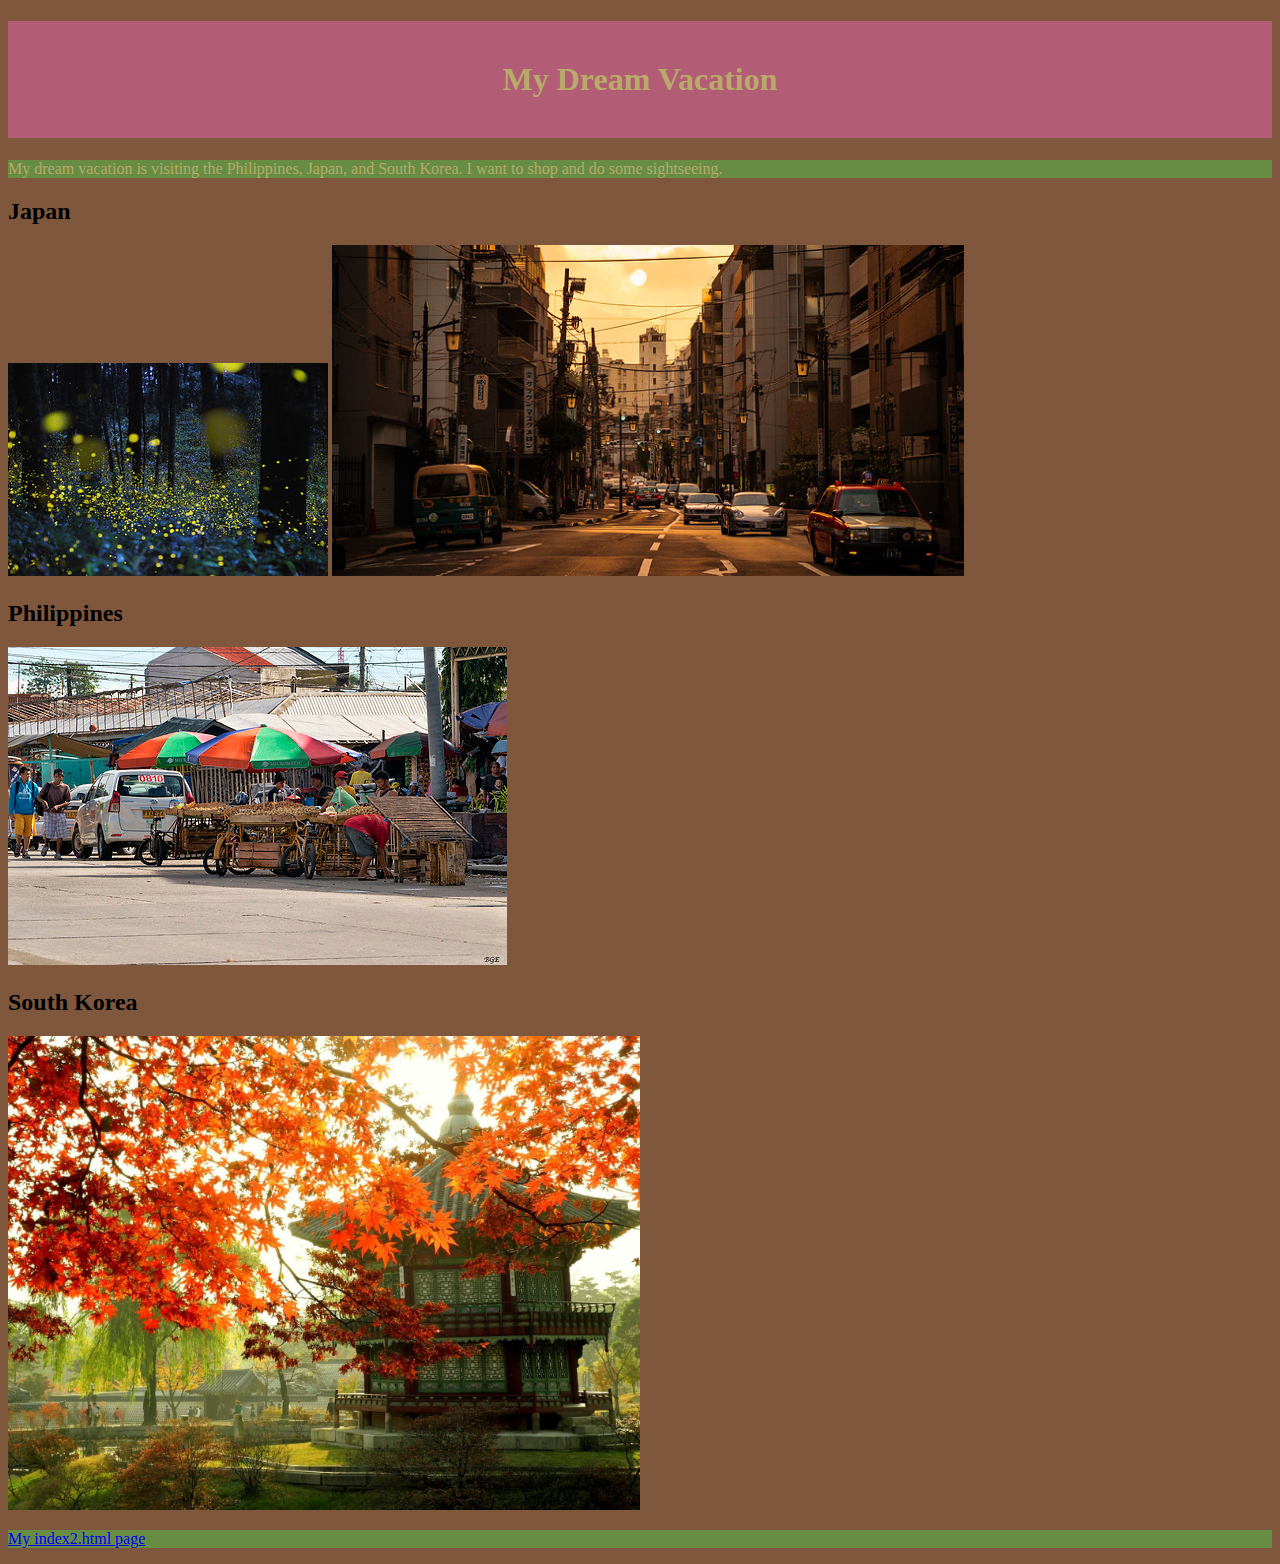
<file: index.html>
<!DOCTYPE html>

<!-- ICS2O-Unit1-04-HTML-CSS -->

<html lang="en-ca">
  <head>
    <meta charset="utf-8">
    <meta name="description" content="My First Webpage with CSS">
    <meta name="keywords" content="mths, ICS2O">
    <meta name="author" content="Infinity de Guzman">
    <meta name="viewport" content="width=device-width, initial-scale=1.0">
    <link rel="stylesheet" href="./css/style.css">
    <title>My First Webpage with CSS</title>
  </head>

    <body>
      <h1>My Dream Vacation</h1>
      <p>My dream vacation is visiting the Philippines, Japan, and South Korea. I want to shop and do some sightseeing.</p>

      <h2>Japan</h2>
      <img src="./images/FirefliesJapan.jpg" alt="Fireflies in Japan">
      <img src="./images/Japan.jpg" alt="Japan">

      <h2>Philippines</h2>
      <img src="./images/Philippines.jpg" alt="Philippines">

      <h2>South Korea</h2>
      <img src="./images/Seoul-South-Korea.jpg" alt="South Korea, Seoul">

      <p>
        <a href="./index2.html">My index2.html page</a>
      </p>
    </body>
</html>
</file>
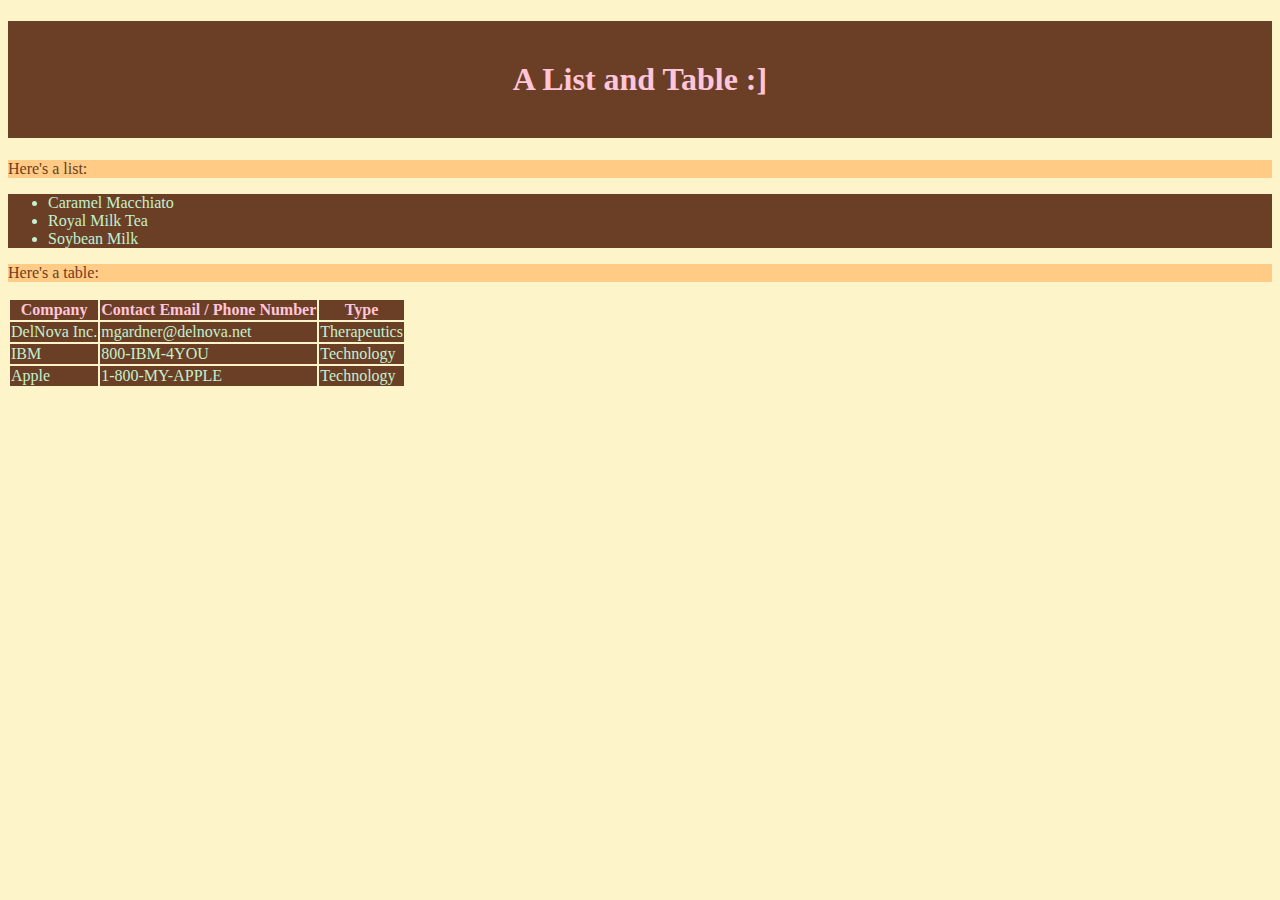
<file: index2.html>
<!DOCTYPE html>
<!-- ICS2O-Unit1-04-HTML-CSS -->
<html lang="en-ca">
  <head>
    <meta charset="utf-8">
    <meta name="description" content="My Second Webpage with CSS">
    <meta name="keywords" content="mths, ics2o">
    <meta name="author" content="Mr. Coxall">
    <meta name="viewport" content="width=device-width, initial-scale=1.0">
    <link rel="stylesheet" href="./css/style2.css">
    <title>My Second Webpage with CSS</title>
  </head>

  <body>
    <h1>A List and Table :]</h1>
    <p>Here's a list:</p>
    <ul>
      <li>Caramel Macchiato</li>
      <li>Royal Milk Tea</li>
      <li>Soybean Milk</li>
    </ul>
    <p>Here's a table:</p>
    <table>
      <tr>
      <th>Company</th>
      <th>Contact Email / Phone Number</th>
      <th>Type</th>
      </tr>
      <tr>
        <td>DelNova Inc.</td>
        <td>mgardner@delnova.net</td>
        <td>Therapeutics</td>
      </tr>
      <tr>
        <td>IBM</td>
        <td>800-IBM-4YOU</td>
        <td>Technology</td>
      </tr>
     <tr>
        <td>Apple</td>
        <td>1-800-MY-APPLE</td>
        <td>Technology</td>
     </tr>
    </table>
  </body>
</html>
</file>
<file: css/style.css>
/* Created by: Infinity de Guzman
 * Created on: Apr 2021
 * This CSS file defines the style for index.html ICS2O-Unit1-04-HTML-CSS
*/

body {
  background-color: #7f573d;
}

h1 {
  background-color: rgb(179, 92, 117);
  color: rgb(184, 170, 105);
  padding: 40px;
  text-align: center;
}

p {
  background-color: #678d44;
  color: #b8aa69;
}

img {
  max-width: 50%;
  max-height: 50%;
}
</file>
<file: css/style2.css>
/* Created by: Infinity de Guzman
 * Created on: Apr 2021
 * This CSS file defines the style for index2.html ICS2O-Unit1-04-HTML-CSS
*/

body {
  background-color: #fdf5c9;
}

h1 {
  background-color: #6b3e26;
  color: #ffc5d9;
  padding: 40px;
  text-align: center;
}

p {
  background-color: #ffcb85;
  color: #6b3e26;
}

ul {
  background-color: #6b3e26;
  color: #c2f2d0;
}

tr {
  background-color: #6b3e26;
  color: #c2f2d0;
}

th {
  color: #ffc5d9;
}
</file>
